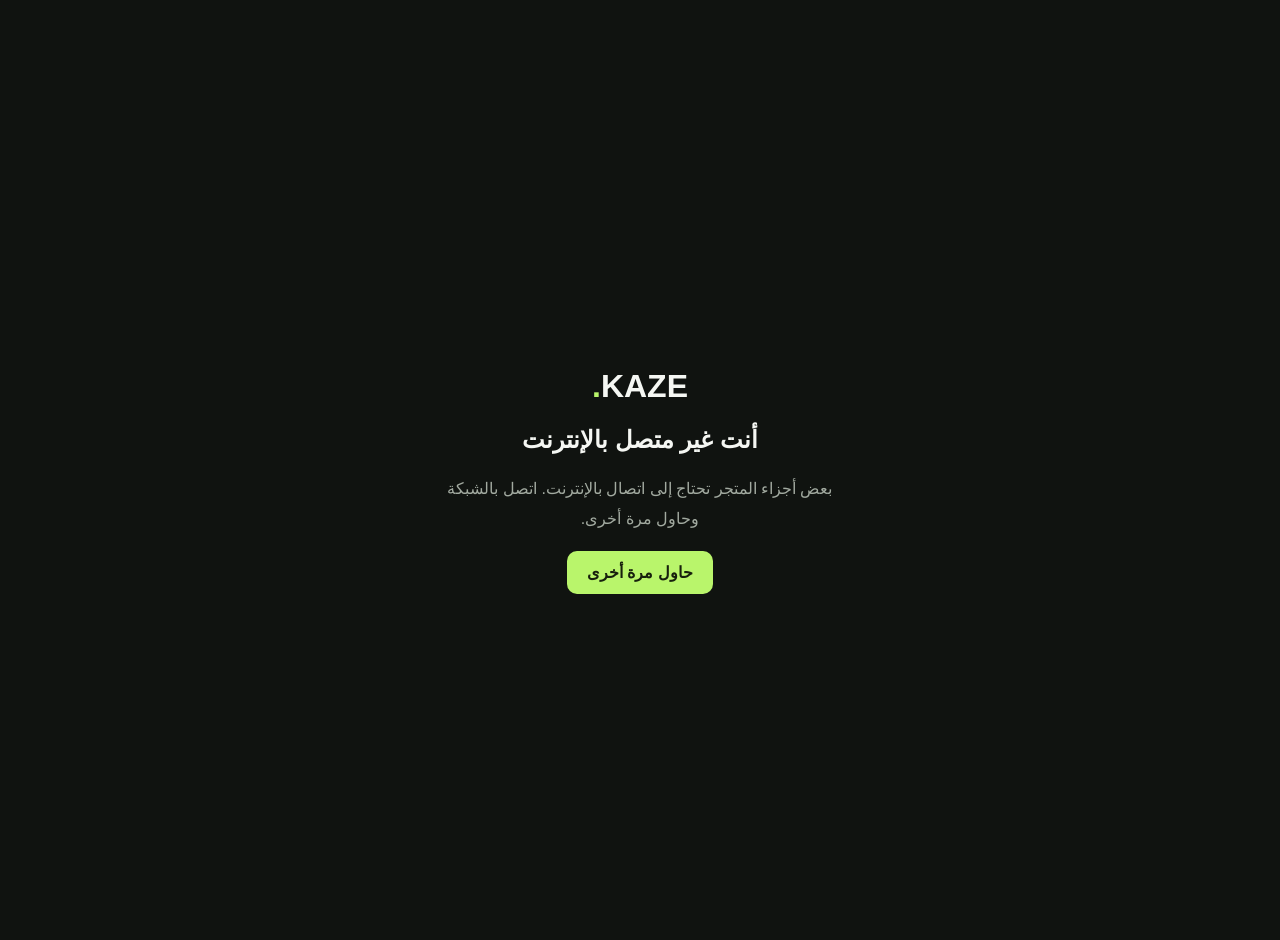
<file: offline.html>
<!DOCTYPE html>
<html lang="ar" dir="rtl"><head><meta charset="UTF-8"><meta name="viewport" content="width=device-width,initial-scale=1"><meta name="theme-color" content="#101310"><title>غير متصل | KAZE</title>
<style>body{margin:0;min-height:100vh;display:grid;place-items:center;background:#101310;color:#f5f7f3;font-family:Tahoma,sans-serif;text-align:center;padding:20px}main{max-width:420px}h1{font-size:32px}p{color:#a2aaa0;line-height:1.9}a{display:inline-block;padding:12px 20px;border-radius:10px;background:#b9f56b;color:#17200d;text-decoration:none;font-weight:bold}</style></head>
<body><main><h1>KAZE<span style="color:#b9f56b">.</span></h1><h2>أنت غير متصل بالإنترنت</h2><p>بعض أجزاء المتجر تحتاج إلى اتصال بالإنترنت. اتصل بالشبكة وحاول مرة أخرى.</p><a href="./index.html">حاول مرة أخرى</a></main></body></html>
</file>
